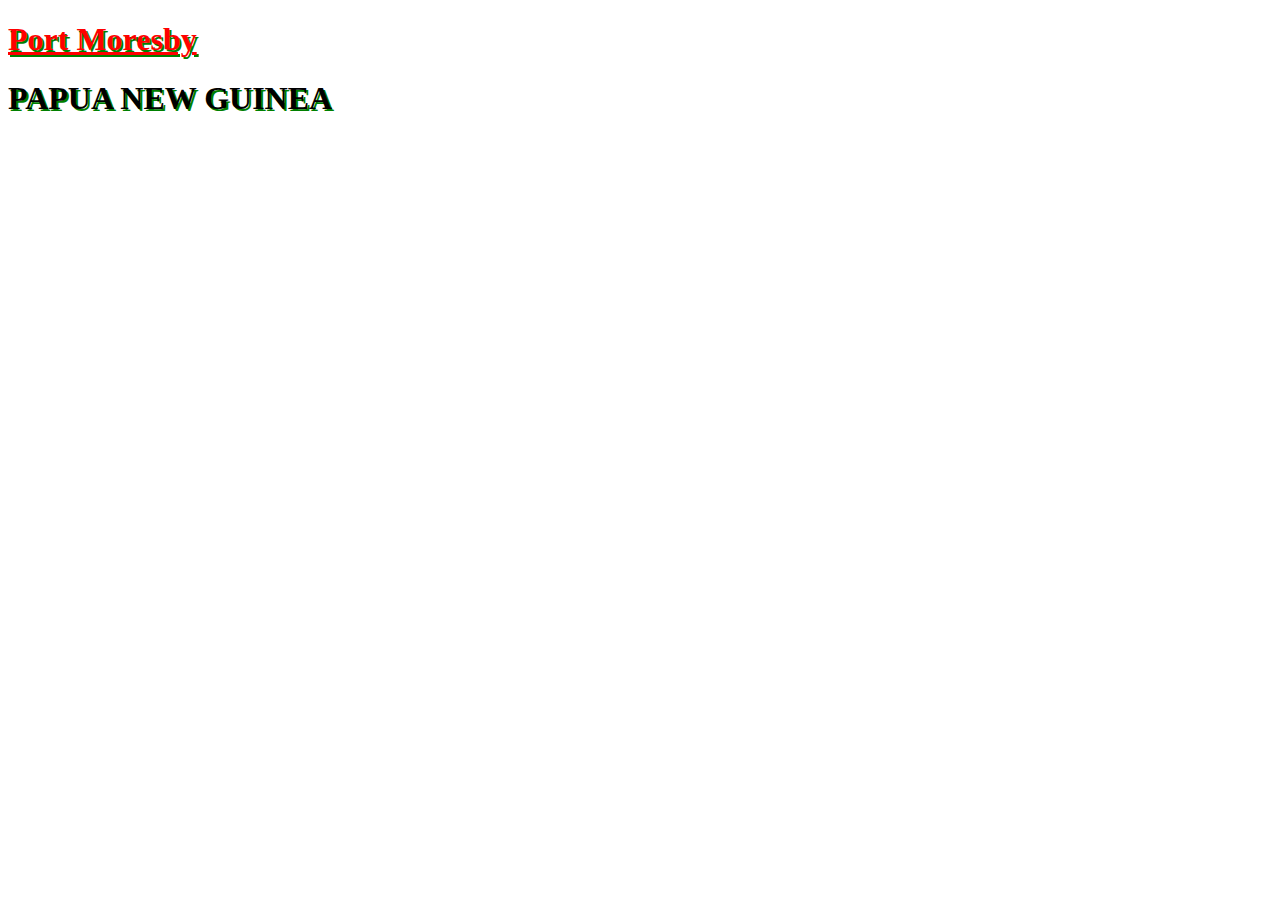
<file: anchor.html>
<!DOCTYPE html>
<html lang="en" dir="ltr">
  <head>
    <meta charset="utf-8">
    <title></title>
    <link rel="stylesheet" href="css/anchor.css">
  </head>
  <body>
    <p>
      <h1>
        <a href="#">Port Moresby</a>
      </h1>
      <h1>PAPUA NEW GUINEA</h1>
    </p>
  </body>
</html>
</file>
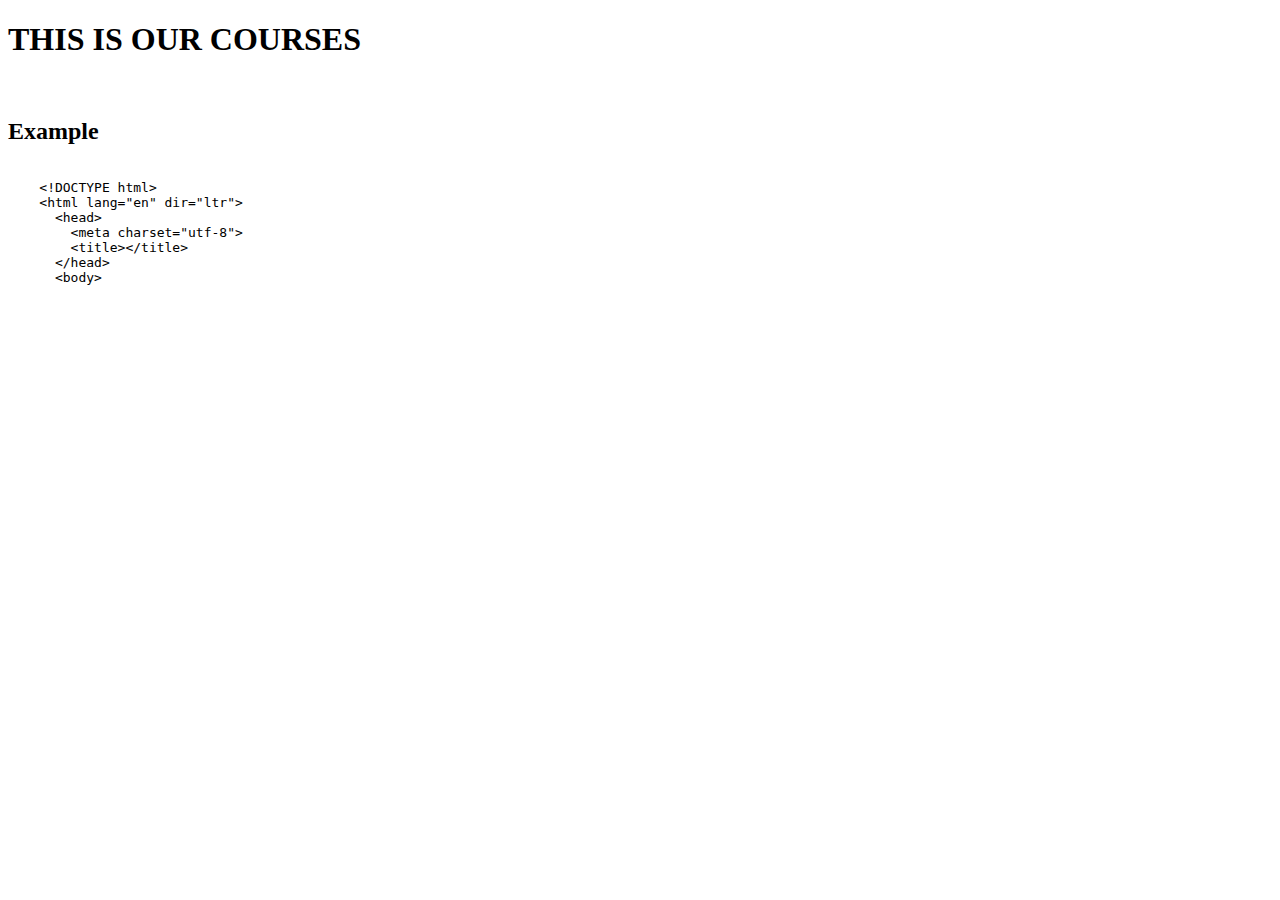
<file: html5.html>
<!DOCTYPE html>
<html lang="en" dir="ltr">
  <head>
    <meta charset="utf-8">
    <title>HTML5</title>
  </head>
  <body>
    <h1> THIS IS OUR COURSES</h1> <br>
    <h2> Example</h2>
    <xmp>
    <!DOCTYPE html>
    <html lang="en" dir="ltr">
      <head>
        <meta charset="utf-8">
        <title></title>
      </head>
      <body>
        </xmp>

      </body>
    </html>
  </body>
</html>
</file>
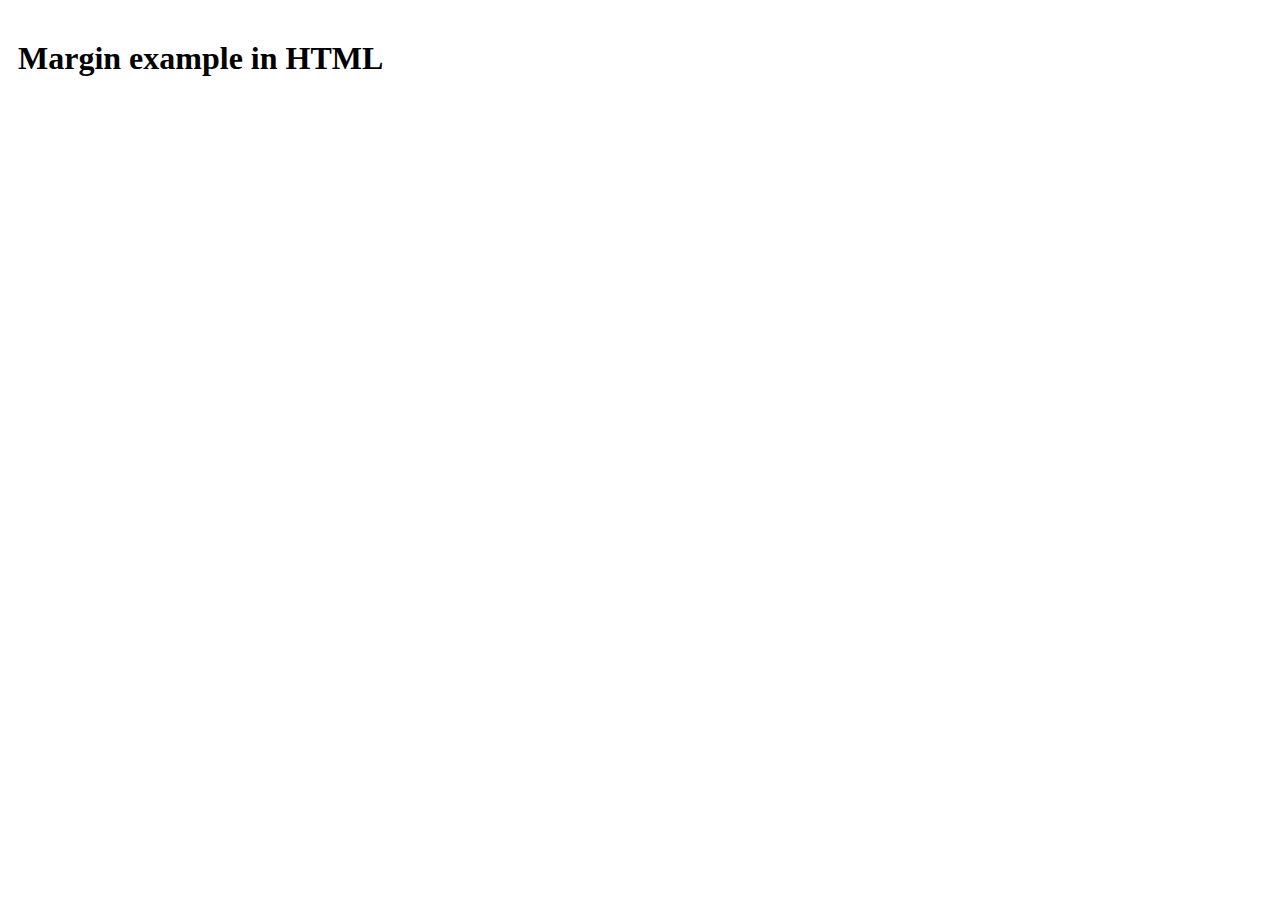
<file: margin.html>
<!DOCTYPE html>
<html lang="en" dir="ltr">
  <head>
    <meta charset="utf-8">
    <title></title>
    <link rel="stylesheet" href="css/margin.css">
  </head>
  <body>
    <h1>Margin example in HTML</h1>
  </body>
</html>
</file>
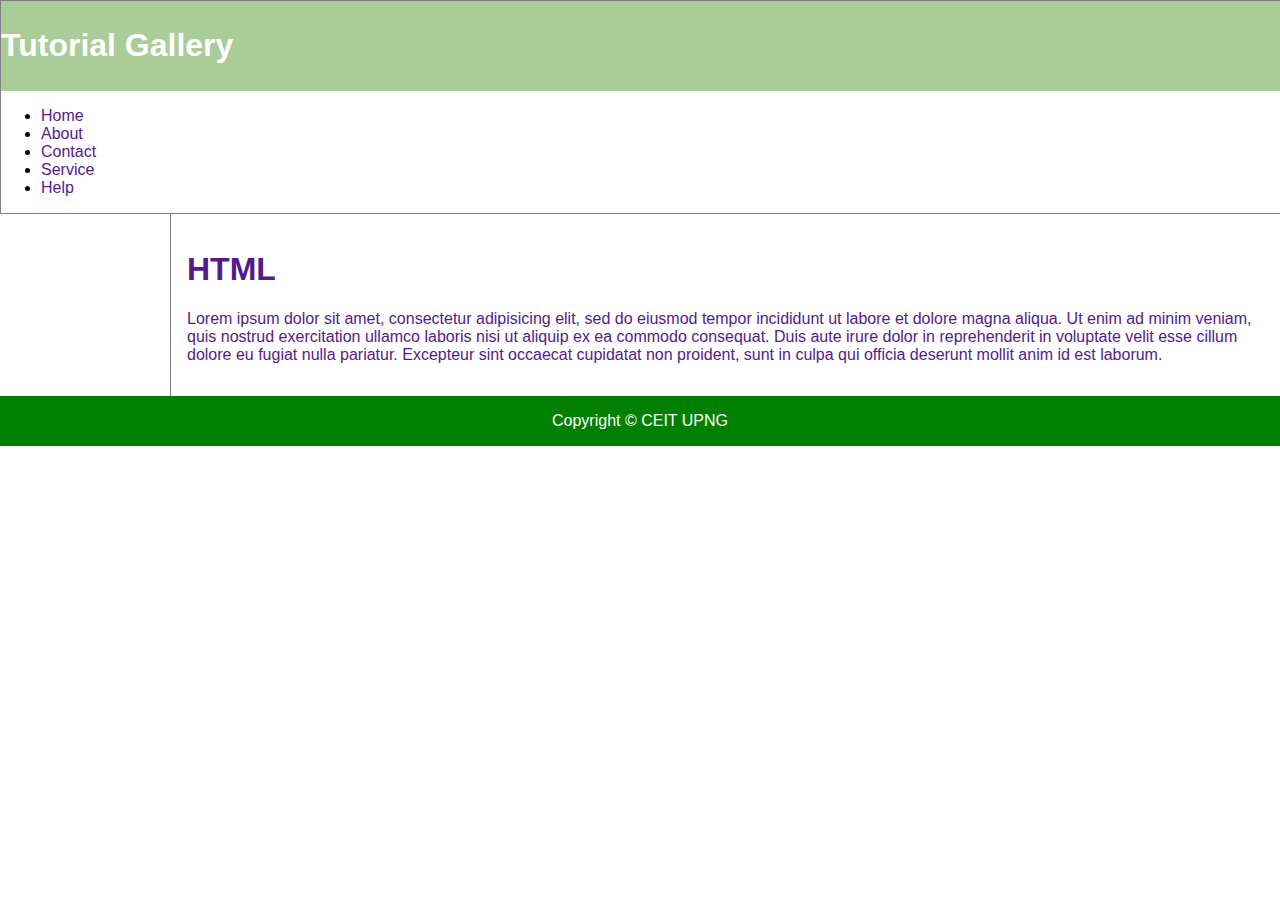
<file: navbar.html>
<!DOCTYPE html>
<html lang="en" dir="ltr">
  <head>
    <meta charset="utf-8">
    <title></title>
    <link rel="stylesheet" href="css/navbar.css">
    <link rel="stylesheet" href="css/style.css">
  </head>
  <body>
    <div class="container">
      <header>
        <h1>Tutorial Gallery</h1>
      </header>
      <ul><li><a class="active" href="">Home</a></li>
      <li><a href="">About</a></li>
      <li><a href="">Contact</a></li>
      <li><a href="">Service</a</li>
      <li  class="visit"><a href="">Help</a</li>
  </ul>
    </div>
    <article class="">
      <h1> HTML</h1>
      <p>Lorem ipsum dolor sit amet, consectetur adipisicing elit,
      sed do eiusmod tempor incididunt ut labore et dolore magna aliqua.
       Ut enim ad minim veniam, quis nostrud exercitation ullamco laboris
        nisi ut aliquip ex ea commodo consequat. Duis aute irure
        dolor in reprehenderit in voluptate velit esse cillum dolore eu
        fugiat nulla pariatur. Excepteur sint occaecat cupidatat
        non proident, sunt in culpa qui officia deserunt mollit anim id est laborum.</p>

    </article>
    <footer> Copyright &copy CEIT UPNG</footer>
  </body>
</html>
</file>
<file: css/anchor.css>
a:link{
  color: red;
}
a:visited{
  color: green;
}
a:hover{
  color:hotpink;
}
a:active{
  color: blue;
}
h1{
  text-shadow: 2px 2px green;
}
</file>
<file: css/margin.css>
h1{
  margin-left: 10PX;
  margin-right: 20PX;
  margin-top: 40PX;
  margin-bottom: 100PX;
}
</file>
<file: css/navbar.css>
.container{
  width: 100%;
  border:1px solid gray;
}
header, footer{
  padding: 1em;
  color: white;
  background-color:#000080;
  clear: left;
  text-align: center;
}

article{
  margin-left: 170px;
  border-left: 1px solid gray;
  padding:1em;
  overflow: hidden;

}
</file>
<file: css/style.css>
body {
  font-family: arial;
  display: flex;
  flex-direction: column;
  margin: 0;
}
header {
  background: #aacc99;
  display: flex;
  align-items: center;
  padding: 5px 0;
}
header ul {
  list-style: none;
  display: flex;
  padding: 0;
  margin: 0;
}
header a {
  color: green;
}
a {
  text-decoration: none;
}

.logo {
  margin: auto;
  font-size: 30px;
}
.menu li {
  padding: 10px;
}

.social-links li {
  display: flex;
  padding: 10px;
}

#main {
  display: flex;
}

aside {
  flex: 0 0 10vw;
  background: pink;
  padding: 10px;
}
aside ul {
  list-style: none;
  padding: 0;
}
aside ul a {
  color: #5ccc;
  padding: 10px;
  display: block;
  border-bottom: 1px solid gray;
}
aside img {
  width: 150px;
  height: 300px;
}
aside h3 {
  text-align: center;
  text-decoration: underline;
  color: blue;
}
.aside-right{
align-items: flex-end;

}
iframe {
  width: 600%;
  height: 600px;
  overflow: visible;
  border:1px solid gray;
}
footer{
  padding: 1em;
  color: white;
  background-color:GREEN;
  clear: left;
  text-align: center;
}
</file>
